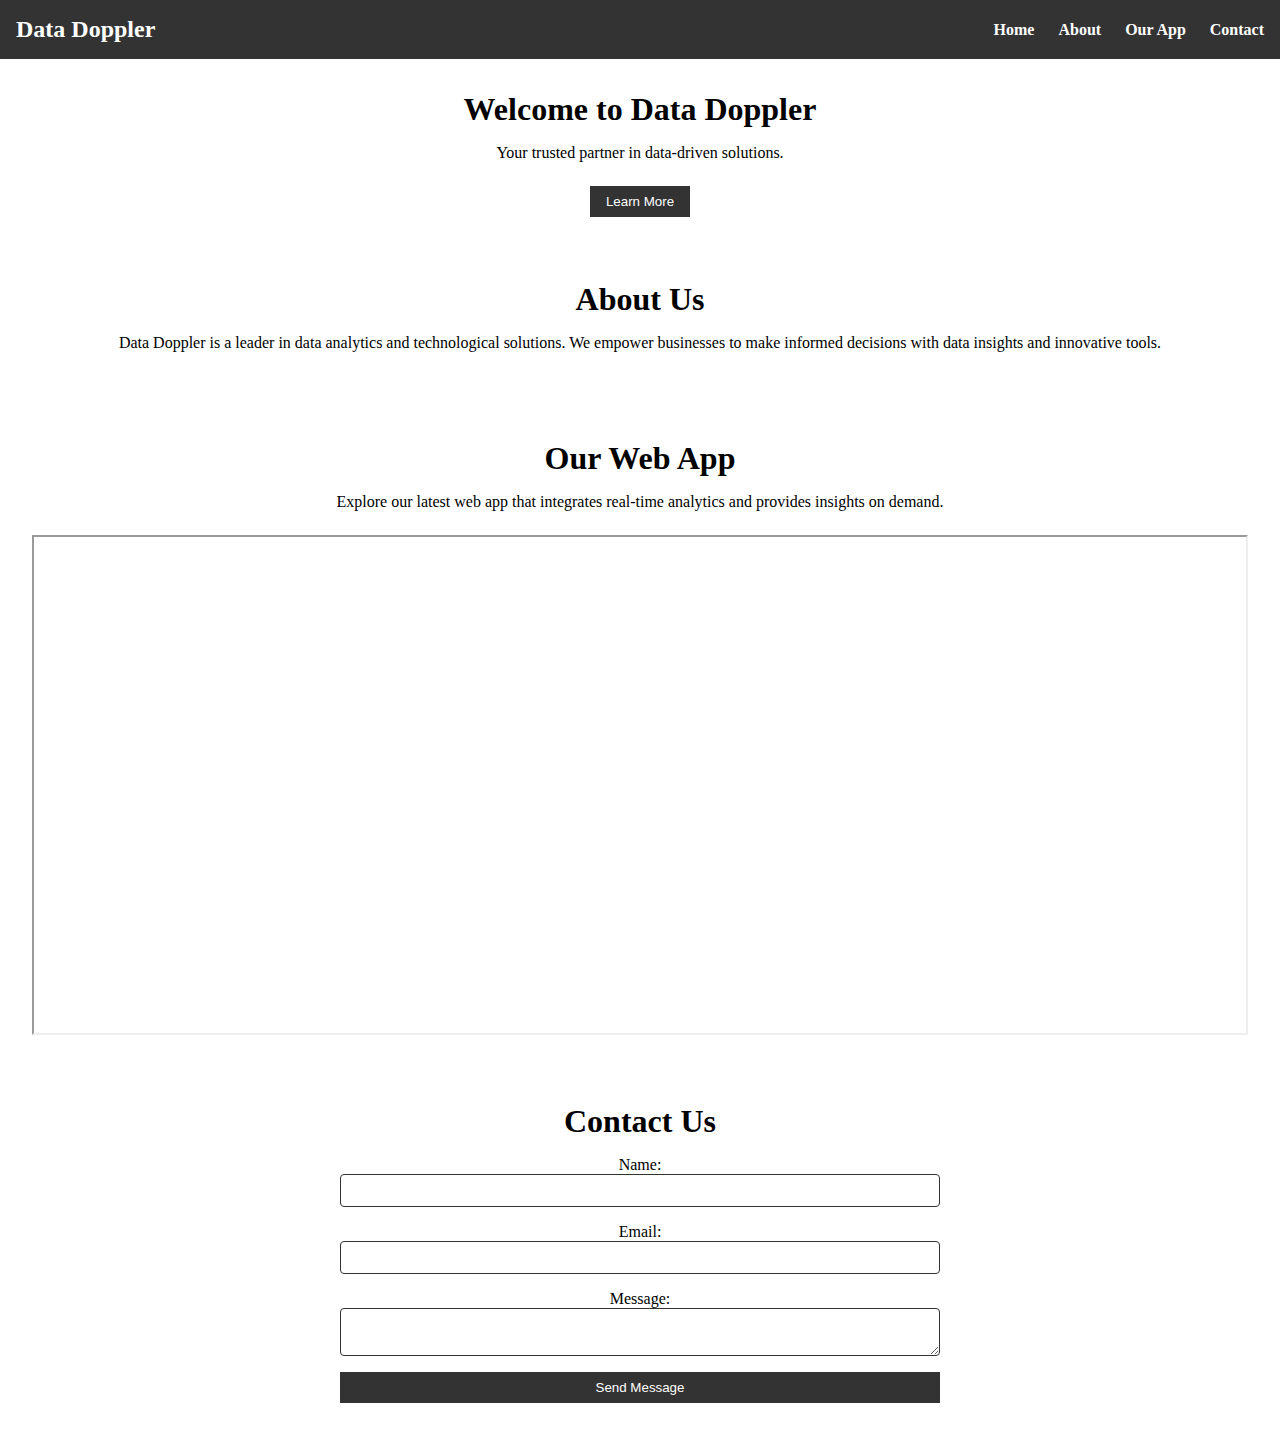
<file: index.html>
<!DOCTYPE html>
<html lang="en">
<head>
  <meta charset="UTF-8">
  <meta name="viewport" content="width=device-width, initial-scale=1.0">
  <title>Data Doppler</title>
  <link rel="stylesheet" href="style.css">
</head>
<body>

  <!-- Navigation Bar -->
  <header>
    <div class="navbar">
      <h1>Data Doppler</h1>
      <nav>
        <ul>
          <li><a href="#home">Home</a></li>
          <li><a href="#about">About</a></li>
          <li><a href="#app">Our App</a></li>
          <li><a href="#contact">Contact</a></li>
        </ul>
      </nav>
    </div>
  </header>

  <!-- Home Section -->
  <section id="home">
    <h2>Welcome to Data Doppler</h2>
    <p>Your trusted partner in data-driven solutions.</p>
    <button onclick="learnMore()">Learn More</button>
  </section>

  <!-- About Section -->
  <section id="about">
    <h2>About Us</h2>
    <p>Data Doppler is a leader in data analytics and technological solutions. We empower businesses to make informed decisions with data insights and innovative tools.</p>
  </section>

  <!-- App Section -->
  <section id="app">
    <h2>Our Web App</h2>
    <p>Explore our latest web app that integrates real-time analytics and provides insights on demand.</p>
    <!-- Example: Embedding the Streamlit app (iframe can link to Streamlit app URL) -->
    <iframe src="https://streamlitapp.url" width="100%" height="500px" title="Data Doppler Web App"></iframe>
  </section>

  <!-- Contact Section -->
  <section id="contact">
    <h2>Contact Us</h2>
    <form id="contactForm">
      <label for="name">Name:</label>
      <input type="text" id="name" name="name" required>
      
      <label for="email">Email:</label>
      <input type="email" id="email" name="email" required>
      
      <label for="message">Message:</label>
      <textarea id="message" name="message" required></textarea>
      
      <button type="submit">Send Message</button>
    </form>
  </section>

  <script src="script.js"></script>
</body>
</html>
</file>
<file: style.css>
/* Basic Reset */
* {
  margin: 0;
  padding: 0;
  box-sizing: border-box;
}

/* Navbar */
.navbar {
  display: flex;
  justify-content: space-between;
  align-items: center;
  padding: 1rem;
  background-color: #333;
  color: #fff;
}

.navbar h1 {
  font-size: 1.5rem;
}

.navbar ul {
  list-style: none;
  display: flex;
}

.navbar ul li {
  margin-left: 1.5rem;
}

.navbar ul li a {
  color: #fff;
  text-decoration: none;
  font-weight: bold;
}

.navbar ul li a:hover {
  color: #ffd700;
}

/* Sections */
section {
  padding: 2rem;
  text-align: center;
}

section h2 {
  font-size: 2rem;
  margin-bottom: 1rem;
}

section p {
  margin-bottom: 1.5rem;
}

/* Button Styling */
button {
  padding: 0.5rem 1rem;
  background-color: #333;
  color: #fff;
  border: none;
  cursor: pointer;
}

button:hover {
  background-color: #555;
}

/* Contact Form */
#contactForm {
  display: flex;
  flex-direction: column;
  align-items: center;
  width: 100%;
  max-width: 600px;
  margin: 0 auto;
}

#contactForm input, #contactForm textarea {
  width: 100%;
  padding: 0.5rem;
  margin-bottom: 1rem;
  border: 1px solid #333;
  border-radius: 4px;
}

#contactForm button {
  width: 100%;
}
</file>
